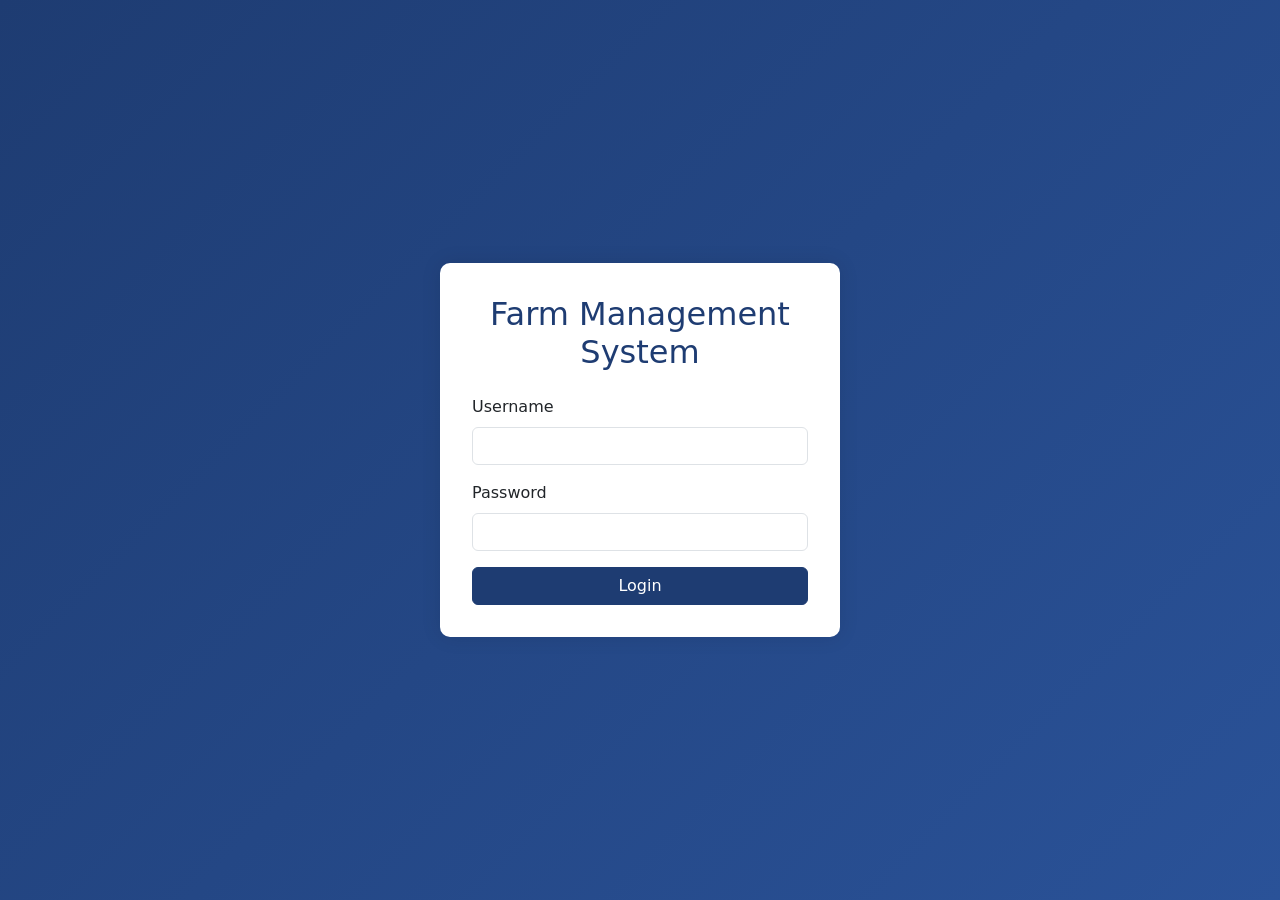
<file: staticfiles/index.html>
<!DOCTYPE html>
<html lang="en">
<head>
    <meta charset="UTF-8">
    <meta name="viewport" content="width=device-width, initial-scale=1.0">
    <title>Farm Management System</title>
    <link href="https://cdn.jsdelivr.net/npm/bootstrap@5.3.0/dist/css/bootstrap.min.css" rel="stylesheet">
    <link rel="stylesheet" href="https://cdn.jsdelivr.net/npm/bootstrap-icons@1.7.2/font/bootstrap-icons.css">
    <link rel="stylesheet" href="styles.css">
</head>
<body>
    <!-- Login Section -->
    <div id="login-section" class="login-container">
        <div class="login-box">
            <h2 class="text-center mb-4">Farm Management System</h2>
            <form id="login-form">
                <div class="mb-3">
                    <label for="username" class="form-label">Username</label>
                    <input type="text" class="form-control" id="username" required>
                </div>
                <div class="mb-3">
                    <label for="password" class="form-label">Password</label>
                    <input type="password" class="form-control" id="password" required>
                </div>
                <button type="submit" class="btn btn-primary w-100">Login</button>
            </form>
        </div>
    </div>

    <!-- Dashboard Section -->
    <div id="dashboard-section" style="display: none;">
        <!-- Navigation -->
        <nav class="navbar navbar-expand-lg navbar-dark bg-primary">
            <div class="container-fluid">
                <a class="navbar-brand" href="#">Farm Management</a>
                <button class="navbar-toggler" type="button" data-bs-toggle="collapse" data-bs-target="#navbarNav">
                    <span class="navbar-toggler-icon"></span>
                </button>
                <div class="collapse navbar-collapse" id="navbarNav">
                    <ul class="navbar-nav me-auto">
                        <li class="nav-item">
                            <a class="nav-link" href="#" data-section="dashboard">
                                <i class="bi bi-speedometer2"></i> Dashboard
                            </a>
                        </li>
                        <li class="nav-item">
                            <a class="nav-link" href="#" data-section="users">
                                <i class="bi bi-people"></i> Users
                            </a>
                        </li>
                        <li class="nav-item">
                            <a class="nav-link" href="#" data-section="tasks">
                                <i class="bi bi-list-task"></i> Tasks
                            </a>
                        </li>
                        <li class="nav-item">
                            <a class="nav-link" href="#" data-section="equipment">
                                <i class="bi bi-tools"></i> Equipment
                            </a>
                        </li>
                        <li class="nav-item">
                            <a class="nav-link" href="#" data-section="bookings">
                                <i class="bi bi-calendar-check"></i> Bookings
                            </a>
                        </li>
                    </ul>
                    <div class="navbar-nav">
                        <span class="nav-item nav-link text-light" id="user-info"></span>
                        <a class="nav-link" href="#" onclick="logout()">
                            <i class="bi bi-box-arrow-right"></i> Logout
                        </a>
                    </div>
                </div>
            </div>
        </nav>

        <!-- Dashboard Content -->
        <div class="container-fluid mt-4">
            <!-- Dashboard Overview -->
            <div id="dashboard-section" class="content-section">
                <h2 class="mb-4">Dashboard Overview</h2>
                <div class="row">
                    <div class="col-md-3 mb-4">
                        <div class="card">
                            <div class="card-body">
                                <h5 class="card-title">Total Users</h5>
                                <h2 class="card-text" id="total-users">0</h2>
                            </div>
                        </div>
                    </div>
                    <div class="col-md-3 mb-4">
                        <div class="card">
                            <div class="card-body">
                                <h5 class="card-title">Total Tasks</h5>
                                <h2 class="card-text" id="total-tasks">0</h2>
                            </div>
                        </div>
                    </div>
                    <div class="col-md-3 mb-4">
                        <div class="card">
                            <div class="card-body">
                                <h5 class="card-title">Total Equipment</h5>
                                <h2 class="card-text" id="total-equipment">0</h2>
                            </div>
                        </div>
                    </div>
                    <div class="col-md-3 mb-4">
                        <div class="card">
                            <div class="card-body">
                                <h5 class="card-title">Total Bookings</h5>
                                <h2 class="card-text" id="total-bookings">0</h2>
                            </div>
                        </div>
                    </div>
                </div>
            </div>

            <!-- Users Section -->
            <div id="users-section" class="content-section" style="display: none;">
                <div class="d-flex justify-content-between align-items-center mb-4">
                    <h2>Users Management</h2>
                    <button class="btn btn-primary" data-bs-toggle="modal" data-bs-target="#createUserModal">
                        <i class="bi bi-plus-lg"></i> Add User
                    </button>
                </div>
                <div class="table-responsive">
                    <table class="table table-hover" id="users-table">
                        <thead>
                            <tr>
                                <th>Username</th>
                                <th>Email</th>
                                <th>Role</th>
                                <th>Actions</th>
                            </tr>
                        </thead>
                        <tbody></tbody>
                    </table>
                </div>
            </div>

            <!-- Tasks Section -->
            <div id="tasks-section" class="content-section" style="display: none;">
                <div class="d-flex justify-content-between align-items-center mb-4">
                    <h2>Tasks Management</h2>
                    <button class="btn btn-primary" data-bs-toggle="modal" data-bs-target="#createTaskModal">
                        <i class="bi bi-plus-lg"></i> Add Task
                    </button>
                </div>
                <div class="table-responsive">
                    <table class="table table-hover" id="tasks-table">
                        <thead>
                            <tr>
                                <th>Title</th>
                                <th>Description</th>
                                <th>Status</th>
                                <th>Due Date</th>
                                <th>Assigned To</th>
                                <th>Actions</th>
                            </tr>
                        </thead>
                        <tbody></tbody>
                    </table>
                </div>
            </div>

            <!-- Equipment Section -->
            <div id="equipment-section" class="content-section" style="display: none;">
                <div class="d-flex justify-content-between align-items-center mb-4">
                    <h2>Equipment Management</h2>
                    <button class="btn btn-primary" data-bs-toggle="modal" data-bs-target="#createEquipmentModal">
                        <i class="bi bi-plus-lg"></i> Add Equipment
                    </button>
                </div>
                <div class="table-responsive">
                    <table class="table table-hover" id="equipment-table">
                        <thead>
                            <tr>
                                <th>Name</th>
                                <th>Type</th>
                                <th>Status</th>
                                <th>Assigned To</th>
                                <th>Actions</th>
                            </tr>
                        </thead>
                        <tbody></tbody>
                    </table>
                </div>
            </div>

            <!-- Bookings Section -->
            <div id="bookings-section" class="content-section" style="display: none;">
                <div class="d-flex justify-content-between align-items-center mb-4">
                    <h2>Bookings Management</h2>
                    <button class="btn btn-primary" data-bs-toggle="modal" data-bs-target="#createBookingModal">
                        <i class="bi bi-plus-lg"></i> Add Booking
                    </button>
                </div>
                <div class="table-responsive">
                    <table class="table table-hover" id="bookings-table">
                        <thead>
                            <tr>
                                <th>Title</th>
                                <th>Description</th>
                                <th>Status</th>
                                <th>Start Date</th>
                                <th>End Date</th>
                                <th>Created By</th>
                                <th>Actions</th>
                            </tr>
                        </thead>
                        <tbody></tbody>
                    </table>
                </div>
            </div>
        </div>
    </div>

    <!-- Create User Modal -->
    <div class="modal fade" id="createUserModal" tabindex="-1">
        <div class="modal-dialog">
            <div class="modal-content">
                <div class="modal-header">
                    <h5 class="modal-title">Create New User</h5>
                    <button type="button" class="btn-close" data-bs-dismiss="modal"></button>
                </div>
                <div class="modal-body">
                    <form id="create-user-form">
                        <div class="mb-3">
                            <label for="username" class="form-label">Username</label>
                            <input type="text" class="form-control" name="username" required>
                        </div>
                        <div class="mb-3">
                            <label for="email" class="form-label">Email</label>
                            <input type="email" class="form-control" name="email" required>
                        </div>
                        <div class="mb-3">
                            <label for="password" class="form-label">Password</label>
                            <input type="password" class="form-control" name="password" required>
                        </div>
                        <div class="mb-3">
                            <label for="role" class="form-label">Role</label>
                            <select class="form-select" name="role" required>
                                <option value="admin">Admin</option>
                                <option value="manager">Manager</option>
                                <option value="technician">Technician</option>
                                <option value="worker">Worker</option>
                            </select>
                        </div>
                    </form>
                </div>
                <div class="modal-footer">
                    <button type="button" class="btn btn-secondary" data-bs-dismiss="modal">Cancel</button>
                    <button type="submit" form="create-user-form" class="btn btn-primary">Create User</button>
                </div>
            </div>
        </div>
    </div>

    <!-- Create Task Modal -->
    <div class="modal fade" id="createTaskModal" tabindex="-1">
        <div class="modal-dialog">
            <div class="modal-content">
                <div class="modal-header">
                    <h5 class="modal-title">Create New Task</h5>
                    <button type="button" class="btn-close" data-bs-dismiss="modal"></button>
                </div>
                <div class="modal-body">
                    <form id="create-task-form">
                        <div class="mb-3">
                            <label for="title" class="form-label">Title</label>
                            <input type="text" class="form-control" name="title" required>
                        </div>
                        <div class="mb-3">
                            <label for="description" class="form-label">Description</label>
                            <textarea class="form-control" name="description" rows="3" required></textarea>
                        </div>
                        <div class="mb-3">
                            <label for="status" class="form-label">Status</label>
                            <select class="form-select" name="status" required>
                                <option value="pending">Pending</option>
                                <option value="in_progress">In Progress</option>
                                <option value="completed">Completed</option>
                            </select>
                        </div>
                        <div class="mb-3">
                            <label for="due_date" class="form-label">Due Date</label>
                            <input type="date" class="form-control" name="due_date" required>
                        </div>
                        <div class="mb-3">
                            <label for="assigned_to" class="form-label">Assigned To</label>
                            <select class="form-select" name="assigned_to" required>
                                <!-- Will be populated dynamically -->
                            </select>
                        </div>
                    </form>
                </div>
                <div class="modal-footer">
                    <button type="button" class="btn btn-secondary" data-bs-dismiss="modal">Cancel</button>
                    <button type="submit" form="create-task-form" class="btn btn-primary">Create Task</button>
                </div>
            </div>
        </div>
    </div>

    <!-- Create Equipment Modal -->
    <div class="modal fade" id="createEquipmentModal" tabindex="-1">
        <div class="modal-dialog">
            <div class="modal-content">
                <div class="modal-header">
                    <h5 class="modal-title">Create New Equipment</h5>
                    <button type="button" class="btn-close" data-bs-dismiss="modal"></button>
                </div>
                <div class="modal-body">
                    <form id="create-equipment-form">
                        <div class="mb-3">
                            <label for="name" class="form-label">Name</label>
                            <input type="text" class="form-control" name="name" required>
                        </div>
                        <div class="mb-3">
                            <label for="type" class="form-label">Type</label>
                            <input type="text" class="form-control" name="type" required>
                        </div>
                        <div class="mb-3">
                            <label for="status" class="form-label">Status</label>
                            <select class="form-select" name="status" required>
                                <option value="available">Available</option>
                                <option value="in_use">In Use</option>
                                <option value="maintenance">Maintenance</option>
                                <option value="retired">Retired</option>
                            </select>
                        </div>
                        <div class="mb-3">
                            <label for="assigned_to" class="form-label">Assigned To</label>
                            <select class="form-select" name="assigned_to">
                                <option value="">Unassigned</option>
                                <!-- Will be populated dynamically -->
                            </select>
                        </div>
                    </form>
                </div>
                <div class="modal-footer">
                    <button type="button" class="btn btn-secondary" data-bs-dismiss="modal">Cancel</button>
                    <button type="submit" form="create-equipment-form" class="btn btn-primary">Create Equipment</button>
                </div>
            </div>
        </div>
    </div>

    <!-- Create Booking Modal -->
    <div class="modal fade" id="createBookingModal" tabindex="-1">
        <div class="modal-dialog">
            <div class="modal-content">
                <div class="modal-header">
                    <h5 class="modal-title">Create New Booking</h5>
                    <button type="button" class="btn-close" data-bs-dismiss="modal"></button>
                </div>
                <div class="modal-body">
                    <form id="create-booking-form">
                        <div class="mb-3">
                            <label for="title" class="form-label">Title</label>
                            <input type="text" class="form-control" name="title" required>
                        </div>
                        <div class="mb-3">
                            <label for="description" class="form-label">Description</label>
                            <textarea class="form-control" name="description" rows="3" required></textarea>
                        </div>
                        <div class="mb-3">
                            <label for="status" class="form-label">Status</label>
                            <select class="form-select" name="status" required>
                                <option value="pending">Pending</option>
                                <option value="approved">Approved</option>
                                <option value="rejected">Rejected</option>
                                <option value="completed">Completed</option>
                            </select>
                        </div>
                        <div class="mb-3">
                            <label for="start_date" class="form-label">Start Date</label>
                            <input type="datetime-local" class="form-control" name="start_date" required>
                        </div>
                        <div class="mb-3">
                            <label for="end_date" class="form-label">End Date</label>
                            <input type="datetime-local" class="form-control" name="end_date" required>
                        </div>
                    </form>
                </div>
                <div class="modal-footer">
                    <button type="button" class="btn btn-secondary" data-bs-dismiss="modal">Cancel</button>
                    <button type="submit" form="create-booking-form" class="btn btn-primary">Create Booking</button>
                </div>
            </div>
        </div>
    </div>

    <script src="https://cdn.jsdelivr.net/npm/bootstrap@5.3.0/dist/js/bootstrap.bundle.min.js"></script>
    <script src="script.js"></script>
</body>
</html>
</file>
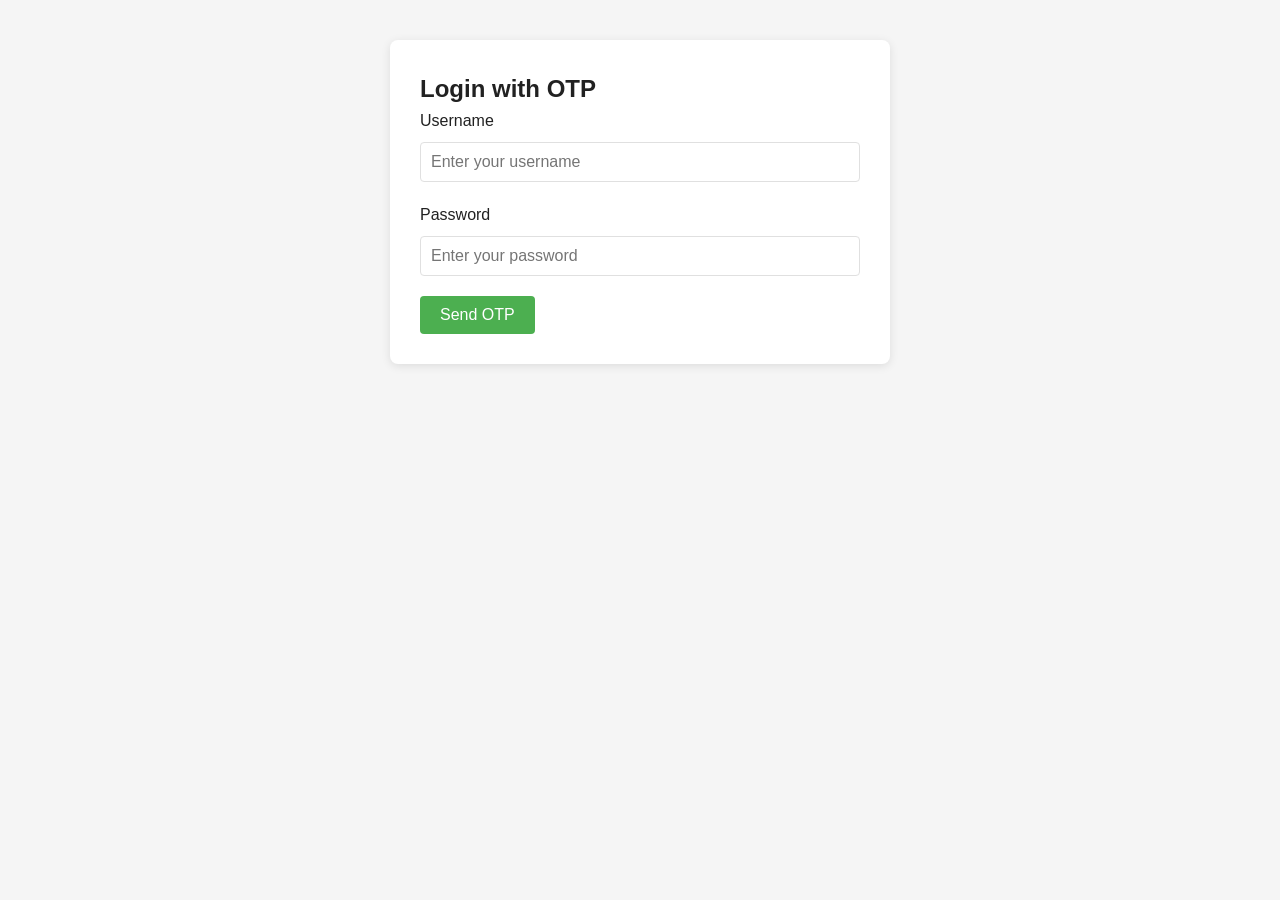
<file: ui/index.html>
<!DOCTYPE html>
<html lang="en">
<head>
    <meta charset="UTF-8">
    <meta name="viewport" content="width=device-width, initial-scale=1.0">
    <title>Farm Management System</title>
    <link rel="stylesheet" href="styles.css">
</head>
<body>
    <header>
        <div class="container">
            <h1> Smartcrop - Farm Management System</h1>
            <nav>
                <ul>
                    <li><a href="#" class="active">Dashboard</a></li>
                    <li><a href="#users">Users</a></li>
                    <li><a href="#tasks">Tasks</a></li>
                    <li><a href="#equipment">Equipment</a></li>
                    <li><a href="#bookings">Bookings</a></li>
                    <li><a href="#farms">Farms</a></li>
                </ul>
            </nav>
            <div class="user-info">
                <span id="username">User</span>
                <button id="logout-btn">Logout</button>
            </div>
        </div>
    </header>

    <main>
        <div class="container">
            <!-- Login Form (Initially Visible) -->
            <section id="login-section">
                <div class="form-container">
                    <h2>Login with OTP</h2>
                    <div id="email-form">
                        <div class="form-group">
                            <label for="username">Username</label>
                            <input type="text" id="username-input" placeholder="Enter your username">
                        </div>
                        <div class="form-group">
                            <label for="password">Password</label>
                            <input type="password" id="password-input" placeholder="Enter your password">
                        </div>
                        <button id="send-otp-btn" class="btn primary-btn">Send OTP</button>
                    </div>
                    <div id="otp-form" style="display: none;">
                        <div class="form-group">
                            <label for="otp">OTP Code</label>
                            <input type="text" id="otp" placeholder="Enter OTP sent to your registered email" maxlength="6">
                        </div>
                        <div class="btn-group">
                            <button id="back-btn" class="btn secondary-btn">Back</button>
                            <button id="verify-otp-btn" class="btn primary-btn">Verify OTP</button>
                        </div>
                    </div>
                </div>
            </section>

            <!-- Dashboard (Initially Hidden) -->
            <section id="dashboard-section" class="hidden">
                <h2>Dashboard</h2>
                <p>Welcome back, <span id="user-greeting">User</span>!</p>
                
                <div class="stats-container">
                    <div class="stat-card">
                        <h3>Users</h3>
                        <p class="stat-number">12</p>
                        <a href="#users" class="btn text-btn">View All</a>
                    </div>
                    <div class="stat-card">
                        <h3>Tasks</h3>
                        <p class="stat-number">24</p>
                        <p class="stat-detail">8 pending</p>
                        <a href="#tasks" class="btn text-btn">View All</a>
                    </div>
                    <div class="stat-card">
                        <h3>Equipment</h3>
                        <p class="stat-number">18</p>
                        <p class="stat-detail">15 available</p>
                        <a href="#equipment" class="btn text-btn">View All</a>
                    </div>
                    <div class="stat-card">
                        <h3>Bookings</h3>
                        <p class="stat-number">9</p>
                        <p class="stat-detail">3 upcoming</p>
                        <a href="#bookings" class="btn text-btn">View All</a>
                    </div>
                    <div class="stat-card">
                        <h3>Farms</h3>
                        <p class="stat-number">5</p>
                        <p class="stat-detail">120 hectares total</p>
                        <a href="#farms" class="btn text-btn">Manage Farms</a>
                    </div>
                </div>
                
                <div class="dashboard-widgets">
                    <div class="widget">
                        <h3>Recent Tasks</h3>
                        <ul class="list">
                            <li class="list-item">
                                <span class="item-title">Harvest Field A</span>
                                <span class="tag status-pending">Pending</span>
                                <span class="tag priority-high">High</span>
                            </li>
                            <li class="list-item">
                                <span class="item-title">Maintenance Check</span>
                                <span class="tag status-inprogress">In Progress</span>
                                <span class="tag priority-medium">Medium</span>
                            </li>
                            <li class="list-item">
                                <span class="item-title">Purchase Supplies</span>
                                <span class="tag status-completed">Completed</span>
                                <span class="tag priority-low">Low</span>
                            </li>
                        </ul>
                        <button id="create-task-btn" class="btn primary-btn">Create Task</button>
                    </div>
                    
                    <div class="widget">
                        <h3>Upcoming Bookings</h3>
                        <ul class="list">
                            <li class="list-item">
                                <span class="item-title">Team Meeting</span>
                                <span class="item-subtitle">April 1, 2023 - 10:00 AM</span>
                            </li>
                            <li class="list-item">
                                <span class="item-title">Field Inspection</span>
                                <span class="item-subtitle">April 3, 2023 - 2:00 PM</span>
                            </li>
                            <li class="list-item">
                                <span class="item-title">Equipment Training</span>
                                <span class="item-subtitle">April 5, 2023 - 9:00 AM</span>
                            </li>
                        </ul>
                        <button id="create-booking-btn" class="btn primary-btn">Create Booking</button>
                    </div>
                    
                    <div class="widget">
                        <h3>Equipment Maintenance</h3>
                        <ul class="list">
                            <li class="list-item">
                                <span class="item-title">Tractor #3</span>
                                <span class="tag status-maintenance">Maintenance</span>
                            </li>
                            <li class="list-item">
                                <span class="item-title">Irrigation System</span>
                                <span class="tag status-available">Available</span>
                            </li>
                            <li class="list-item">
                                <span class="item-title">Harvester</span>
                                <span class="tag status-inuse">In Use</span>
                            </li>
                        </ul>
                        <button id="manage-equipment-btn" class="btn primary-btn">Manage Equipment</button>
                    </div>
                </div>
            </section>

            <!-- Tasks Section (Initially Hidden) -->
            <section id="tasks-section" class="hidden">
                <div class="section-header">
                    <h2>Tasks</h2>
                    <button id="add-task-btn" class="btn primary-btn">Add Task</button>
                </div>
                
                <div class="search-bar">
                    <input type="text" id="task-search" placeholder="Search tasks...">
                </div>
                
                <table class="data-table">
                    <thead>
                        <tr>
                            <th>ID</th>
                            <th>Title</th>
                            <th>Status</th>
                            <th>Priority</th>
                            <th>Assigned To</th>
                            <th>Due Date</th>
                            <th>Actions</th>
                        </tr>
                    </thead>
                    <tbody>
                        <tr>
                            <td>1</td>
                            <td>Harvest Field A</td>
                            <td><span class="tag status-pending">Pending</span></td>
                            <td><span class="tag priority-high">High</span></td>
                            <td>John Doe</td>
                            <td>Apr 5, 2023</td>
                            <td>
                                <button class="icon-btn edit-btn">Edit</button>
                                <button class="icon-btn delete-btn">Delete</button>
                            </td>
                        </tr>
                        <tr>
                            <td>2</td>
                            <td>Maintenance Check</td>
                            <td><span class="tag status-inprogress">In Progress</span></td>
                            <td><span class="tag priority-medium">Medium</span></td>
                            <td>Jane Smith</td>
                            <td>Apr 7, 2023</td>
                            <td>
                                <button class="icon-btn edit-btn">Edit</button>
                                <button class="icon-btn delete-btn">Delete</button>
                            </td>
                        </tr>
                        <tr>
                            <td>3</td>
                            <td>Purchase Supplies</td>
                            <td><span class="tag status-completed">Completed</span></td>
                            <td><span class="tag priority-low">Low</span></td>
                            <td>Mike Johnson</td>
                            <td>Apr 2, 2023</td>
                            <td>
                                <button class="icon-btn edit-btn">Edit</button>
                                <button class="icon-btn delete-btn">Delete</button>
                            </td>
                        </tr>
                    </tbody>
                </table>
            </section>

            <!-- Users Section (Initially Hidden) -->
            <section id="users-section" class="hidden">
                <div class="section-header">
                    <h2>Users</h2>
                    <button id="add-user-btn" class="btn primary-btn">Add User</button>
                </div>
                
                <div class="search-bar">
                    <input type="text" id="user-search" placeholder="Search users...">
                </div>
                
                <table class="data-table">
                    <thead>
                        <tr>
                            <th>ID</th>
                            <th>Username</th>
                            <th>Email</th>
                            <th>Role</th>
                            <th>Actions</th>
                        </tr>
                    </thead>
                    <tbody>
                        <tr>
                            <td>1</td>
                            <td>johndoe</td>
                            <td>john@example.com</td>
                            <td>Admin</td>
                            <td>
                                <button class="icon-btn edit-btn">Edit</button>
                                <button class="icon-btn delete-btn">Delete</button>
                            </td>
                        </tr>
                        <tr>
                            <td>2</td>
                            <td>janesmith</td>
                            <td>jane@example.com</td>
                            <td>Manager</td>
                            <td>
                                <button class="icon-btn edit-btn">Edit</button>
                                <button class="icon-btn delete-btn">Delete</button>
                            </td>
                        </tr>
                        <tr>
                            <td>3</td>
                            <td>mikejohnson</td>
                            <td>mike@example.com</td>
                            <td>Worker</td>
                            <td>
                                <button class="icon-btn edit-btn">Edit</button>
                                <button class="icon-btn delete-btn">Delete</button>
                            </td>
                        </tr>
                    </tbody>
                </table>
            </section>

            <!-- Equipment Section (Initially Hidden) -->
            <section id="equipment-section" class="hidden">
                <div class="section-header">
                    <h2>Equipment</h2>
                    <button id="add-equipment-btn" class="btn primary-btn">Add Equipment</button>
                </div>
                
                <div class="search-bar">
                    <input type="text" id="equipment-search" placeholder="Search equipment...">
                </div>
                
                <table class="data-table">
                    <thead>
                        <tr>
                            <th>ID</th>
                            <th>Name</th>
                            <th>Status</th>
                            <th>Location</th>
                            <th>Assigned To</th>
                            <th>Actions</th>
                        </tr>
                    </thead>
                    <tbody>
                        <tr>
                            <td>1</td>
                            <td>Tractor #3</td>
                            <td><span class="tag status-maintenance">Maintenance</span></td>
                            <td>Barn A</td>
                            <td>-</td>
                            <td>
                                <button class="icon-btn edit-btn">Edit</button>
                                <button class="icon-btn delete-btn">Delete</button>
                            </td>
                        </tr>
                        <tr>
                            <td>2</td>
                            <td>Irrigation System</td>
                            <td><span class="tag status-available">Available</span></td>
                            <td>Field B</td>
                            <td>-</td>
                            <td>
                                <button class="icon-btn edit-btn">Edit</button>
                                <button class="icon-btn delete-btn">Delete</button>
                            </td>
                        </tr>
                        <tr>
                            <td>3</td>
                            <td>Harvester</td>
                            <td><span class="tag status-inuse">In Use</span></td>
                            <td>Field A</td>
                            <td>John Doe</td>
                            <td>
                                <button class="icon-btn edit-btn">Edit</button>
                                <button class="icon-btn delete-btn">Delete</button>
                            </td>
                        </tr>
                    </tbody>
                </table>
            </section>

            <!-- Bookings Section (Initially Hidden) -->
            <section id="bookings-section" class="hidden">
                <div class="section-header">
                    <h2>Bookings</h2>
                    <button id="add-booking-btn" class="btn primary-btn">Add Booking</button>
                </div>
                
                <div class="search-bar">
                    <input type="text" id="booking-search" placeholder="Search bookings...">
                </div>
                
                <table class="data-table">
                    <thead>
                        <tr>
                            <th>ID</th>
                            <th>Title</th>
                            <th>Type</th>
                            <th>Status</th>
                            <th>Start Date</th>
                            <th>End Date</th>
                            <th>Actions</th>
                        </tr>
                    </thead>
                    <tbody>
                        <tr>
                            <td>1</td>
                            <td>Team Meeting</td>
                            <td>Meeting</td>
                            <td><span class="tag status-pending">Pending</span></td>
                            <td>Apr 1, 2023 10:00 AM</td>
                            <td>Apr 1, 2023 11:00 AM</td>
                            <td>
                                <button class="icon-btn edit-btn">Edit</button>
                                <button class="icon-btn delete-btn">Delete</button>
                            </td>
                        </tr>
                        <tr>
                            <td>2</td>
                            <td>Field Inspection</td>
                            <td>Field Work</td>
                            <td><span class="tag status-approved">Approved</span></td>
                            <td>Apr 3, 2023 2:00 PM</td>
                            <td>Apr 3, 2023 4:00 PM</td>
                            <td>
                                <button class="icon-btn edit-btn">Edit</button>
                                <button class="icon-btn delete-btn">Delete</button>
                            </td>
                        </tr>
                        <tr>
                            <td>3</td>
                            <td>Equipment Training</td>
                            <td>Training</td>
                            <td><span class="tag status-approved">Approved</span></td>
                            <td>Apr 5, 2023 9:00 AM</td>
                            <td>Apr 5, 2023 12:00 PM</td>
                            <td>
                                <button class="icon-btn edit-btn">Edit</button>
                                <button class="icon-btn delete-btn">Delete</button>
                            </td>
                        </tr>
                    </tbody>
                </table>
            </section>
        </div>
    </main>

    <footer>
        <div class="container">
            <p>&copy; planeteye smartcrop</p>
        </div>
    </footer>

    <script src="script.js"></script>
</body>
</html>
</file>
<file: staticfiles/styles.css>
/* General Styles */
body {
    background-color: #f8f9fa;
    min-height: 100vh;
}

/* Login Styles */
.login-container {
    display: flex;
    justify-content: center;
    align-items: center;
    min-height: 100vh;
    background: linear-gradient(135deg, #1e3c72 0%, #2a5298 100%);
}

.login-box {
    background: white;
    padding: 2rem;
    border-radius: 10px;
    box-shadow: 0 0 20px rgba(0, 0, 0, 0.1);
    width: 100%;
    max-width: 400px;
}

.login-box h2 {
    color: #1e3c72;
    margin-bottom: 2rem;
}

/* Dashboard Styles */
.dashboard-content {
    padding: 1rem;
}

.card {
    border: none;
    border-radius: 10px;
    box-shadow: 0 2px 4px rgba(0, 0, 0, 0.1);
    transition: transform 0.2s;
}

.card:hover {
    transform: translateY(-5px);
}

.card-title {
    font-size: 1.1rem;
    margin-bottom: 0.5rem;
}

/* Navigation Styles */
.navbar {
    box-shadow: 0 2px 4px rgba(0, 0, 0, 0.1);
}

.navbar-brand {
    font-weight: bold;
}

.nav-link {
    padding: 0.5rem 1rem;
    margin: 0 0.2rem;
}

.nav-link i {
    margin-right: 0.5rem;
}

/* Content Section Styles */
.content-section {
    background: white;
    padding: 2rem;
    border-radius: 10px;
    box-shadow: 0 2px 4px rgba(0, 0, 0, 0.1);
    margin-top: 1rem;
}

/* Table Styles */
.table {
    margin-top: 1rem;
}

.table th {
    background-color: #f8f9fa;
    border-bottom: 2px solid #dee2e6;
}

.table td {
    vertical-align: middle;
}

/* Form Styles */
.form-control:focus {
    border-color: #1e3c72;
    box-shadow: 0 0 0 0.2rem rgba(30, 60, 114, 0.25);
}

/* Button Styles */
.btn-primary {
    background-color: #1e3c72;
    border-color: #1e3c72;
}

.btn-primary:hover {
    background-color: #2a5298;
    border-color: #2a5298;
}

.btn-danger {
    background-color: #dc3545;
    border-color: #dc3545;
}

.btn-danger:hover {
    background-color: #c82333;
    border-color: #bd2130;
}

/* Modal Styles */
.modal-content {
    border-radius: 10px;
    border: none;
}

.modal-header {
    background-color: #f8f9fa;
    border-bottom: 1px solid #dee2e6;
    border-radius: 10px 10px 0 0;
}

.modal-footer {
    border-top: 1px solid #dee2e6;
}

/* Status Badges */
.status-badge {
    padding: 0.5rem 1rem;
    border-radius: 20px;
    font-weight: 500;
    font-size: 0.9rem;
}

.status-pending {
    background-color: #fff3cd;
    color: #856404;
}

.status-in-progress {
    background-color: #cce5ff;
    color: #004085;
}

.status-completed {
    background-color: #d4edda;
    color: #155724;
}

.status-available {
    background-color: #d4edda;
    color: #155724;
}

.status-in-use {
    background-color: #cce5ff;
    color: #004085;
}

.status-maintenance {
    background-color: #fff3cd;
    color: #856404;
}

.status-retired {
    background-color: #f8d7da;
    color: #721c24;
}

/* Action Buttons */
.action-buttons {
    display: flex;
    gap: 0.5rem;
}

/* Responsive Adjustments */
@media (max-width: 768px) {
    .container-fluid {
        padding: 1rem;
    }
    
    .content-section {
        padding: 1rem;
    }
    
    .table-responsive {
        margin: 0 -1rem;
    }
    
    .card {
        margin-bottom: 1rem;
    }
}

/* Loading Spinner */
.spinner {
    width: 40px;
    height: 40px;
    border: 4px solid #f3f3f3;
    border-top: 4px solid #1e3c72;
    border-radius: 50%;
    animation: spin 1s linear infinite;
    margin: 20px auto;
}

@keyframes spin {
    0% { transform: rotate(0deg); }
    100% { transform: rotate(360deg); }
}

/* Toast Notifications */
.toast {
    position: fixed;
    top: 20px;
    right: 20px;
    z-index: 1000;
    background: white;
    border-radius: 5px;
    box-shadow: 0 2px 4px rgba(0, 0, 0, 0.1);
    padding: 1rem;
    margin-bottom: 1rem;
    display: none;
}

.toast.show {
    display: block;
    animation: slideIn 0.3s ease-out;
}

@keyframes slideIn {
    from {
        transform: translateX(100%);
        opacity: 0;
    }
    to {
        transform: translateX(0);
        opacity: 1;
    }
}
</file>
<file: ui/styles.css>
/* Base Styles */
:root {
    --primary-color: #4caf50;
    --primary-dark: #388e3c;
    --primary-light: #c8e6c9;
    --secondary-color: #ff9800;
    --secondary-dark: #f57c00;
    --secondary-light: #ffe0b2;
    --text-primary: #212121;
    --text-secondary: #757575;
    --background-color: #f5f5f5;
    --card-color: #ffffff;
    --border-color: #e0e0e0;
    --success-color: #4caf50;
    --warning-color: #ff9800;
    --info-color: #2196f3;
    --error-color: #f44336;
    --font-family: 'Arial', sans-serif;
}

* {
    margin: 0;
    padding: 0;
    box-sizing: border-box;
}

body {
    font-family: var(--font-family);
    background-color: var(--background-color);
    color: var(--text-primary);
    line-height: 1.6;
}

.container {
    width: 100%;
    max-width: 1200px;
    margin: 0 auto;
    padding: 0 20px;
}

header {
    background-color: var(--primary-color);
    color: white;
    padding: 15px 0;
    box-shadow: 0 2px 5px rgba(0, 0, 0, 0.1);
}

header .container {
    display: flex;
    justify-content: space-between;
    align-items: center;
}

header h1 {
    font-size: 1.8rem;
    margin: 0;
}

nav ul {
    list-style: none;
    display: flex;
}

nav ul li {
    margin-right: 20px;
}

nav ul li a {
    color: white;
    text-decoration: none;
    padding: 5px 10px;
    border-radius: 4px;
    transition: background-color 0.3s;
}

nav ul li a:hover, nav ul li a.active {
    background-color: var(--primary-dark);
}

.user-info {
    display: flex;
    align-items: center;
}

.user-info span {
    margin-right: 15px;
}

main {
    padding: 40px 0;
}

footer {
    background-color: var(--primary-dark);
    color: white;
    text-align: center;
    padding: 20px 0;
    margin-top: 40px;
}

/* Form Styles */
.form-container {
    max-width: 500px;
    margin: 0 auto;
    background-color: var(--card-color);
    padding: 30px;
    border-radius: 8px;
    box-shadow: 0 2px 10px rgba(0, 0, 0, 0.1);
}

.form-group {
    margin-bottom: 20px;
}

.form-group label {
    display: block;
    margin-bottom: 8px;
    font-weight: 500;
}

.form-group input {
    width: 100%;
    padding: 10px;
    border: 1px solid var(--border-color);
    border-radius: 4px;
    font-size: 16px;
}

.btn-group {
    display: flex;
    justify-content: space-between;
    gap: 10px;
}

/* Button Styles */
.btn {
    padding: 10px 20px;
    border: none;
    border-radius: 4px;
    cursor: pointer;
    font-size: 16px;
    transition: background-color 0.3s, transform 0.1s;
}

.btn:hover {
    transform: translateY(-2px);
}

.primary-btn {
    background-color: var(--primary-color);
    color: white;
}

.primary-btn:hover {
    background-color: var(--primary-dark);
}

.secondary-btn {
    background-color: var(--secondary-color);
    color: white;
}

.secondary-btn:hover {
    background-color: var(--secondary-dark);
}

.text-btn {
    background: none;
    color: var(--primary-color);
    padding: 5px 0;
    font-weight: 500;
    text-decoration: none;
    display: inline-block;
}

.text-btn:hover {
    color: var(--primary-dark);
    text-decoration: underline;
}

.icon-btn {
    background: none;
    border: none;
    cursor: pointer;
    padding: 5px;
    margin-right: 5px;
    color: var(--text-secondary);
}

.edit-btn {
    color: var(--info-color);
}

.delete-btn {
    color: var(--error-color);
}

/* Dashboard Styles */
.hidden {
    display: none;
}

.stats-container {
    display: grid;
    grid-template-columns: repeat(auto-fill, minmax(220px, 1fr));
    gap: 20px;
    margin-bottom: 30px;
}

.stat-card {
    background-color: var(--card-color);
    padding: 20px;
    border-radius: 8px;
    box-shadow: 0 2px 5px rgba(0, 0, 0, 0.1);
    text-align: center;
}

.stat-number {
    font-size: 2.5rem;
    font-weight: 700;
    color: var(--primary-color);
    margin: 10px 0;
}

.stat-detail {
    color: var(--text-secondary);
    margin-bottom: 10px;
}

.dashboard-widgets {
    display: grid;
    grid-template-columns: repeat(auto-fit, minmax(300px, 1fr));
    gap: 20px;
}

.widget {
    background-color: var(--card-color);
    padding: 20px;
    border-radius: 8px;
    box-shadow: 0 2px 5px rgba(0, 0, 0, 0.1);
}

.widget h3 {
    margin-bottom: 15px;
    color: var(--text-primary);
}

.list {
    list-style: none;
    margin-bottom: 20px;
}

.list-item {
    padding: 12px 0;
    border-bottom: 1px solid var(--border-color);
    display: flex;
    flex-wrap: wrap;
    align-items: center;
    gap: 8px;
}

.list-item:last-child {
    border-bottom: none;
}

.item-title {
    font-weight: 500;
    flex-grow: 1;
}

.item-subtitle {
    width: 100%;
    color: var(--text-secondary);
    font-size: 0.9rem;
}

/* Tag Styles */
.tag {
    padding: 3px 8px;
    border-radius: 4px;
    font-size: 0.8rem;
    font-weight: 500;
}

.status-pending {
    background-color: var(--warning-color);
    color: white;
}

.status-inprogress {
    background-color: var(--info-color);
    color: white;
}

.status-completed {
    background-color: var(--success-color);
    color: white;
}

.status-cancelled {
    background-color: var(--error-color);
    color: white;
}

.status-approved {
    background-color: var(--success-color);
    color: white;
}

.status-maintenance {
    background-color: var(--warning-color);
    color: white;
}

.status-available {
    background-color: var(--success-color);
    color: white;
}

.status-inuse {
    background-color: var(--info-color);
    color: white;
}

.priority-high {
    background-color: var(--error-color);
    color: white;
}

.priority-medium {
    background-color: var(--info-color);
    color: white;
}

.priority-low {
    background-color: var(--success-color);
    color: white;
}

/* Table Styles */
.section-header {
    display: flex;
    justify-content: space-between;
    align-items: center;
    margin-bottom: 20px;
}

.search-bar {
    margin-bottom: 20px;
}

.search-bar input {
    width: 100%;
    padding: 10px 15px;
    border: 1px solid var(--border-color);
    border-radius: 4px;
    font-size: 16px;
}

.data-table {
    width: 100%;
    border-collapse: collapse;
    background-color: var(--card-color);
    box-shadow: 0 2px 5px rgba(0, 0, 0, 0.1);
    border-radius: 8px;
    overflow: hidden;
}

.data-table th, .data-table td {
    padding: 12px 15px;
    text-align: left;
}

.data-table th {
    background-color: var(--primary-light);
    color: var(--text-primary);
    font-weight: 500;
}

.data-table tbody tr {
    border-bottom: 1px solid var(--border-color);
}

.data-table tbody tr:last-child {
    border-bottom: none;
}

.data-table tbody tr:hover {
    background-color: rgba(0, 0, 0, 0.02);
}

/* Responsive Styles */
@media (max-width: 768px) {
    header .container {
        flex-direction: column;
        gap: 15px;
    }
    
    nav ul {
        flex-wrap: wrap;
        justify-content: center;
    }
    
    nav ul li {
        margin: 5px;
    }
    
    .user-info {
        margin-top: 10px;
    }
    
    .dashboard-widgets {
        grid-template-columns: 1fr;
    }
    
    .data-table {
        display: block;
        overflow-x: auto;
    }
}
</file>
